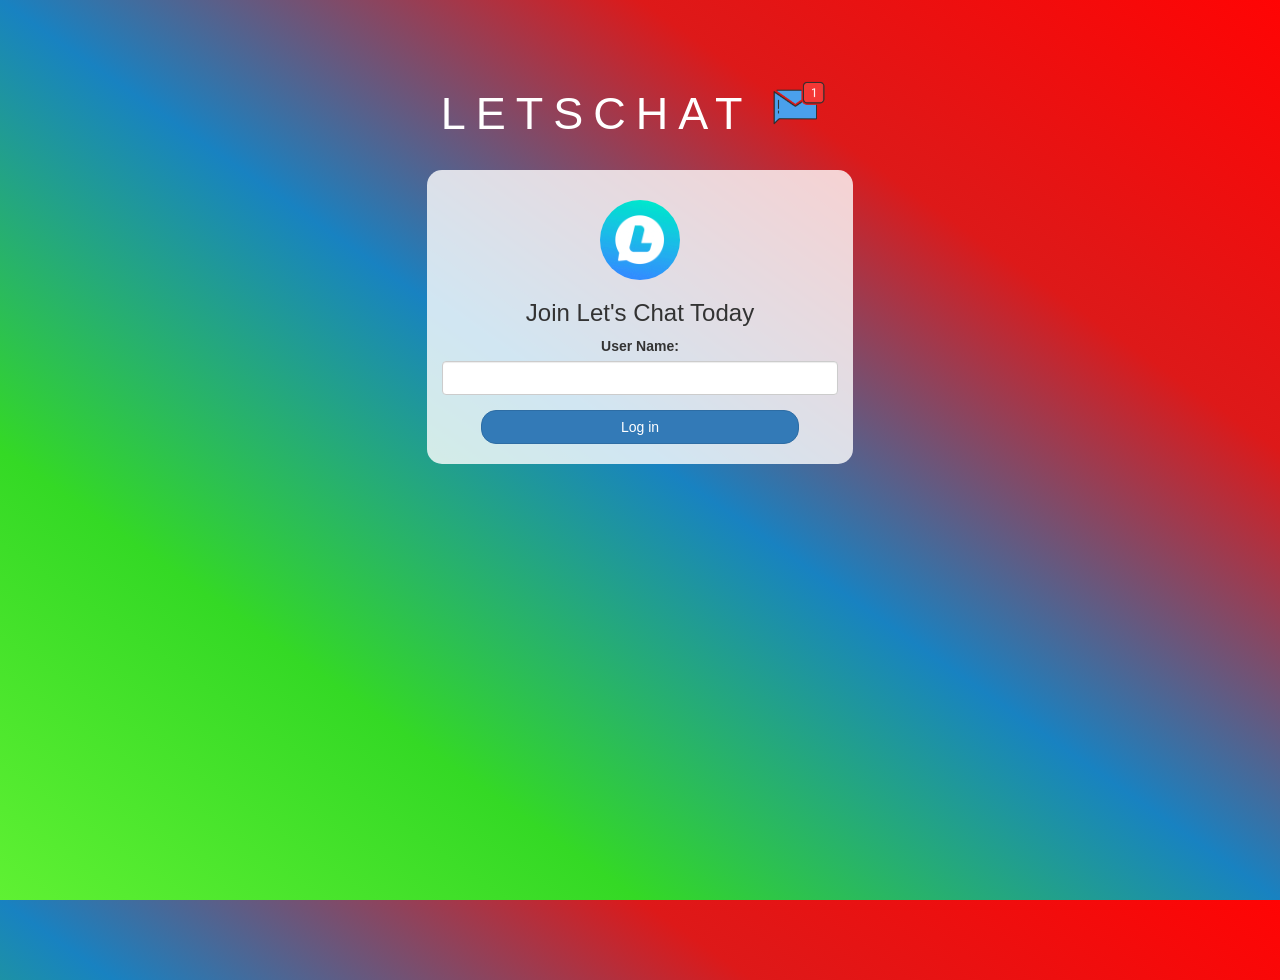
<file: index.html>
<html>

<head>

	<title>Kwitter</title>

<link href="https://fonts.googleapis.com/css?family=Yeon+Sung&display=swap" rel="stylesheet"><meta name="viewport" content="width=device-width, initial-scale=1">

<link rel="stylesheet" href="https://maxcdn.bootstrapcdn.com/bootstrap/3.4.0/css/bootstrap.min.css">

<script src="https://ajax.googleapis.com/ajax/libs/jquery/3.4.1/jquery.min.js"></script>

<script src="https://maxcdn.bootstrapcdn.com/bootstrap/3.4.0/js/bootstrap.min.js"></script>

<link rel="stylesheet" type="text/css" href="kwitter.css">

<script src="kwitter.js"></script>

</head>

<body>

<center>

	<h1 class="header">	

		LETSCHAT	<sup>

	<img src="m2.png">

	</sup>

</h1>

	<div class="col-lg-4 col-md-6 col-sm-6 col-xs-11 login_div">

	<img src="com.zebra.letschat_1.png" class="logo">

		<h3 >Join Let's Chat Today</h3>

		<div class="form-group">

		  <label >User Name:</label>

        <input type="text" id="user_name" class="form-control placeholder="User Name">

		</div>

		<button id="login_button" class="btn btn-primary" onclick="addUser()"> Log in </button>
		
		<br><br>

	</div>

</center>

</body>

</html>
</file>
<file: kwitter.css>
html, body
{
  height: 100%;
  margin: 0;
}

body
{
background-image: linear-gradient(to right top, #5ff133, #34d925, #1882c1, #dd1919, #ff0404);
}

.header
{
	color: white; font-family:'Lucida Sans', 'Lucida Sans Regular', 'Lucida Grande', 'Lucida Sans Unicode', Geneva, Verdana, sans-serif; font-size: 45px;letter-spacing: 10px;margin-top: 80px;
}
.header img
{
	width: 80px;margin-left: -15px;
}

.login_div
{
	background: rgba(255,255,255,0.8);float: none;border-radius: 15px;
}

.logo
{
	width: 80px;margin-top: 30px;border-radius: 40px;
}

#login_button
{
	width: 80%; border-radius: 15px;
}

.room_name
{
	cursor: pointer;
	font-size: 20px;
}


#logout
{
	font-size: 20px; float: right;
}


#output
{
	padding: 10px; width:80%;background: rgba(255,255,255,0.8);border-radius: 15px;
}

.input_div_room_page
{
	width: 80%;
}

.input_div label
{
	color: white;font-size: 20px;
}


.input_div_message_page
{
	position: fixed;bottom: 0px;width: 100%;background: rgba(255,255,255,0.8);
}
.input_div_message_page label
{
	color: black;
}
.input_div_message_page #msg
{
	width: 80%;
}
.input_div_message_page button
{
	margin-top: 15px;
	width: 50%; 
}
.color_white
{
	color: white
}

.user_tick
{
	width:20px;
}
.message_h4
{
	padding-left:5px;color:grey;
}
</file>
